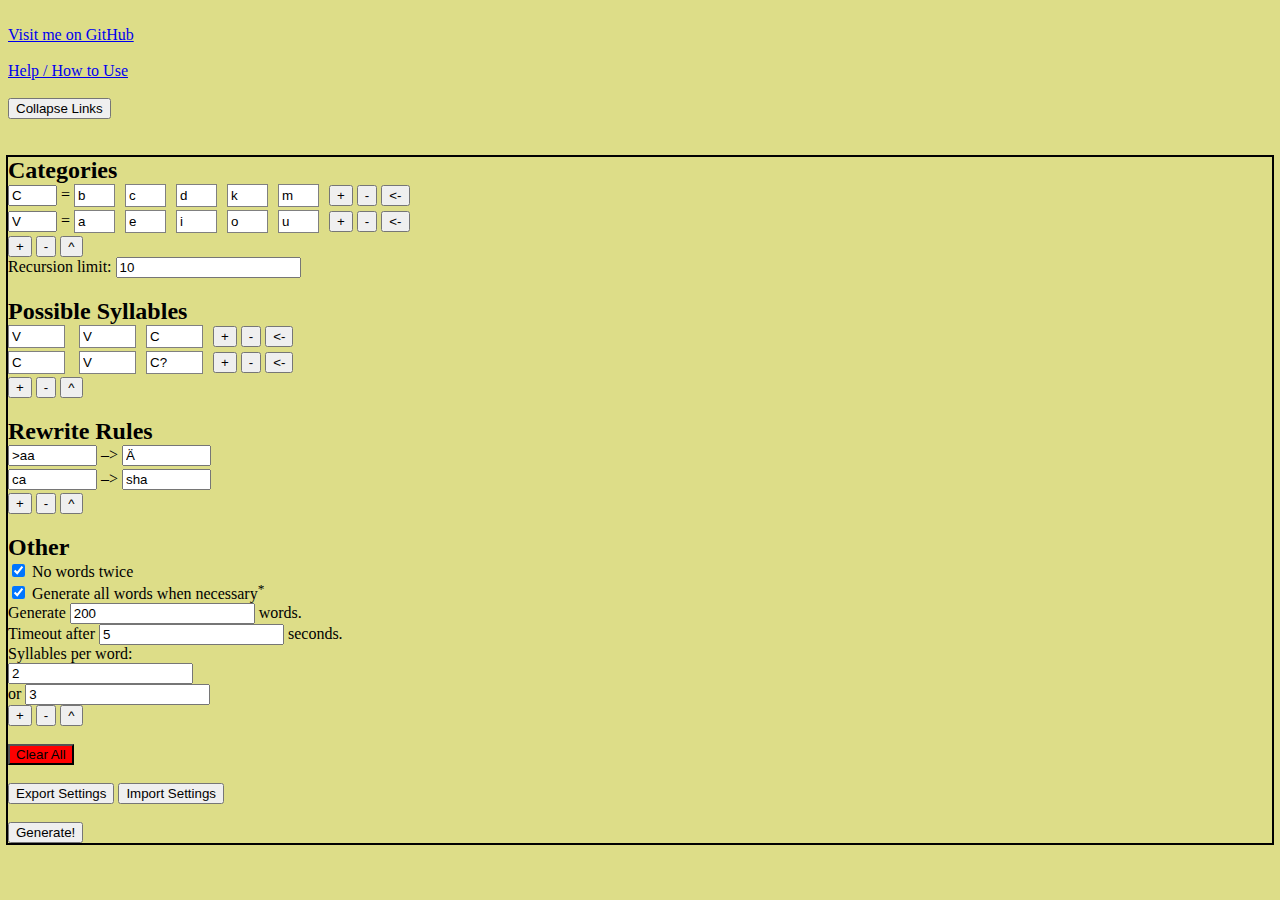
<file: index.html>
<!DOCTYPE html>
<html lang="en" dir="ltr">

<head>
    <meta charset="utf-8">
    <title>Randomwords v3</title>
    <link rel="stylesheet" type="text/css" href="style.css">

    <script src="tools.js" charset="utf-8"></script>
    <script src="gen.js" charset="utf-8"></script>
    <script src="ui.js" charset="utf-8"></script>
    <script type="text/javascript">
        let ui = new UIv3();

        function format_words(words) {
            let res = [];
            for (let i in words) {
                let word = words[i];
                res.push("<center>" + word + "</center>");
            }
            return res.join("");
        }

        function gen_words() {
            let qm = new QuestionMarkResolver();

            let cats = ui.categories;
            let syls = ui.syllables;
            let rwr = ui.rewrite_rules;
            let recl = ui.recursion_limit;
            let wga = ui.will_gen_all;

            syls = qm.resolve_every_question_mark_multiple(syls);
            let rw = new RandomwordsV3(cats, syls, rwr, recl, wga);

            console.log(syls, rw.maximum_possible_different_syllables());

            let a = ui.amount;
            let scl = ui.syllable_counts_list;

            let words;
            if (ui.remove_doubles) {
                words = rw.gen_words_without_doubles(a, scl, ui.timeout);
            } else {
                words = rw.gen_words(a, scl);
            }
            console.log(words);
            document.getElementById('out_div').innerHTML = format_words(words);
        }

        function confirm_dialog(msg, true_str) {
            if (true_str === undefined) {
                true_str = "yes";
            }
            let s = window.prompt(msg, "");
            return s === true_str;
        }
    </script>
</head>

<body onload="ui.from_string('C=b/c/d/k/m;V=a/e/i/o/u::10::V/V/C;C/V/C?::>aa/Ä;ca/sha::1::1::200::5::2/3')">
    <div id="category_def_prototype" style="display: none;">
        <input name="cat" type="string" size="3" />
        =
        <button onclick="return ui.add_letter_input(this);">+</button>
        <button onclick="return ui.enter_remove_mode(this, ui.filters.letter, 'blinking');">-</button>
        <button onclick="return ui.remove_last(this, ui.filters.letter);">&lt;-</button>
    </div>
    <div id="syllable_def_prototype" style="display: none;">
        <input class="syllable_cat" type="string" size="4" />
        <button onclick="return ui.add_syllable_cat(this);">+</button>
        <button onclick="return ui.enter_remove_mode(this, ui.filters.syllable_cat, 'blinking');">-</button>
        <button onclick="return ui.remove_last(this, ui.filters.syllable_cat);">&lt;-</button>
    </div>
    <div id="rewrite_rule_prototype" style="display: none;">
        <input class="rewrite_key" type="string" size="8" />
        –>
        <input class="rewrite_value" type="string" size="8" />
    </div>
    <div id="other_prototypes" style="display: none;">
        <input type="string" size="2" class="letter" />
        <input type="string" size="4" class="syllable_cat" />
        <input type="number" size="4" class="sylcount" min="1" step="1" value="1" />
    </div>
    <div id="links">
        <br />
        <a href="https://github.com/T0mstone/randomwords_v3">Visit me on GitHub</a>
        <br /><br />
        <a href="help.html">Help / How to Use</a>
        <br /><br />
        <button onclick="ui.hide_links();">Collapse Links</button>
        <br /><br />
    </div>
    <div id="expand_links" style="display: none;">
        ...<br />
        <button onclick="ui.show_links();">Expand Links</button>
    </div>
    <div width="100%" class="InputBox">
        <p>Categories</p>
        <div id="categories">
            <div class="category_def"></div>
            <button onclick="return ui.add_category(this);">+</button>
            <button onclick="return ui.enter_remove_mode(this, ui.filters.div, 'a_blinking');">-</button>
            <button onclick="return ui.remove_last(this, ui.filters.div);">^</button>
            <br />
            Recursion limit: <input type="number" id="recursion_limit" min="0" value="0" step="1" />
        </div>

        <p>Possible Syllables</p>
        <div id="syllables">
            <button onclick="return ui.add_syllable(this);">+</button>
            <button onclick="return ui.enter_remove_mode(this, ui.filters.div, 'a_blinking');">-</button>
            <button onclick="return ui.remove_last(this, ui.filters.div);">^</button>
        </div>

        <p>Rewrite Rules</p>
        <div id="rewrites">
            <button onclick="return ui.add_rewrite_rule(this);">+</button>
            <button onclick="return ui.enter_remove_mode(this, ui.filters.div, 'a_blinking');">-</button>
            <button onclick="return ui.remove_last(this, ui.filters.div);">^</button>
        </div>

        <p>Other</p>
        <input type="checkbox" id="rem_dbls" /> No words twice<br />
        <input type="checkbox" id="will_gen_all" /> Generate all words when necessary<sup>*</sup><br />
        Generate <input type="number" id="amount" min="1" step="1" value="1" /> words. <br />
        Timeout after <input type="number" id="timeout" min="1" step="0.25" value="5" /> seconds.<br />
        Syllables per word:
        <div id="sylcount">
            <div class="sylcount-item">
                <input size="4" class="sylcount" min="1" step="1" name="first" type="number">
                <br />
            </div>
            <button onclick="return ui.add_sylcount(this);">+</button>
            <button onclick="return ui.enter_remove_mode(this, ui.filters.sylcount, 'blinking', ui.f_onclick_on_sylcount);">-</button>
            <button onclick="return ui.remove_last(this, ui.filters.sylcount);">^</button>
        </div>

        <br />
        <button onclick="if (confirm_dialog('are you sure you want to clear all settings (type yes)')) { ui.clear_all(); }" style="background-color: red">Clear All</button>
        <br /><br />
        <button onclick="window.prompt('copy this text', ui.to_string());">Export Settings</button>
        <button onclick="ui.from_string(window.prompt('enter settings-string', ''));">Import Settings</button>
        <br /><br />
        <button onclick="gen_words();">Generate!</button>
    </div>
    <div width="100%" class="OutputBox" id="out_div"></div>
</body>

</html>
</file>
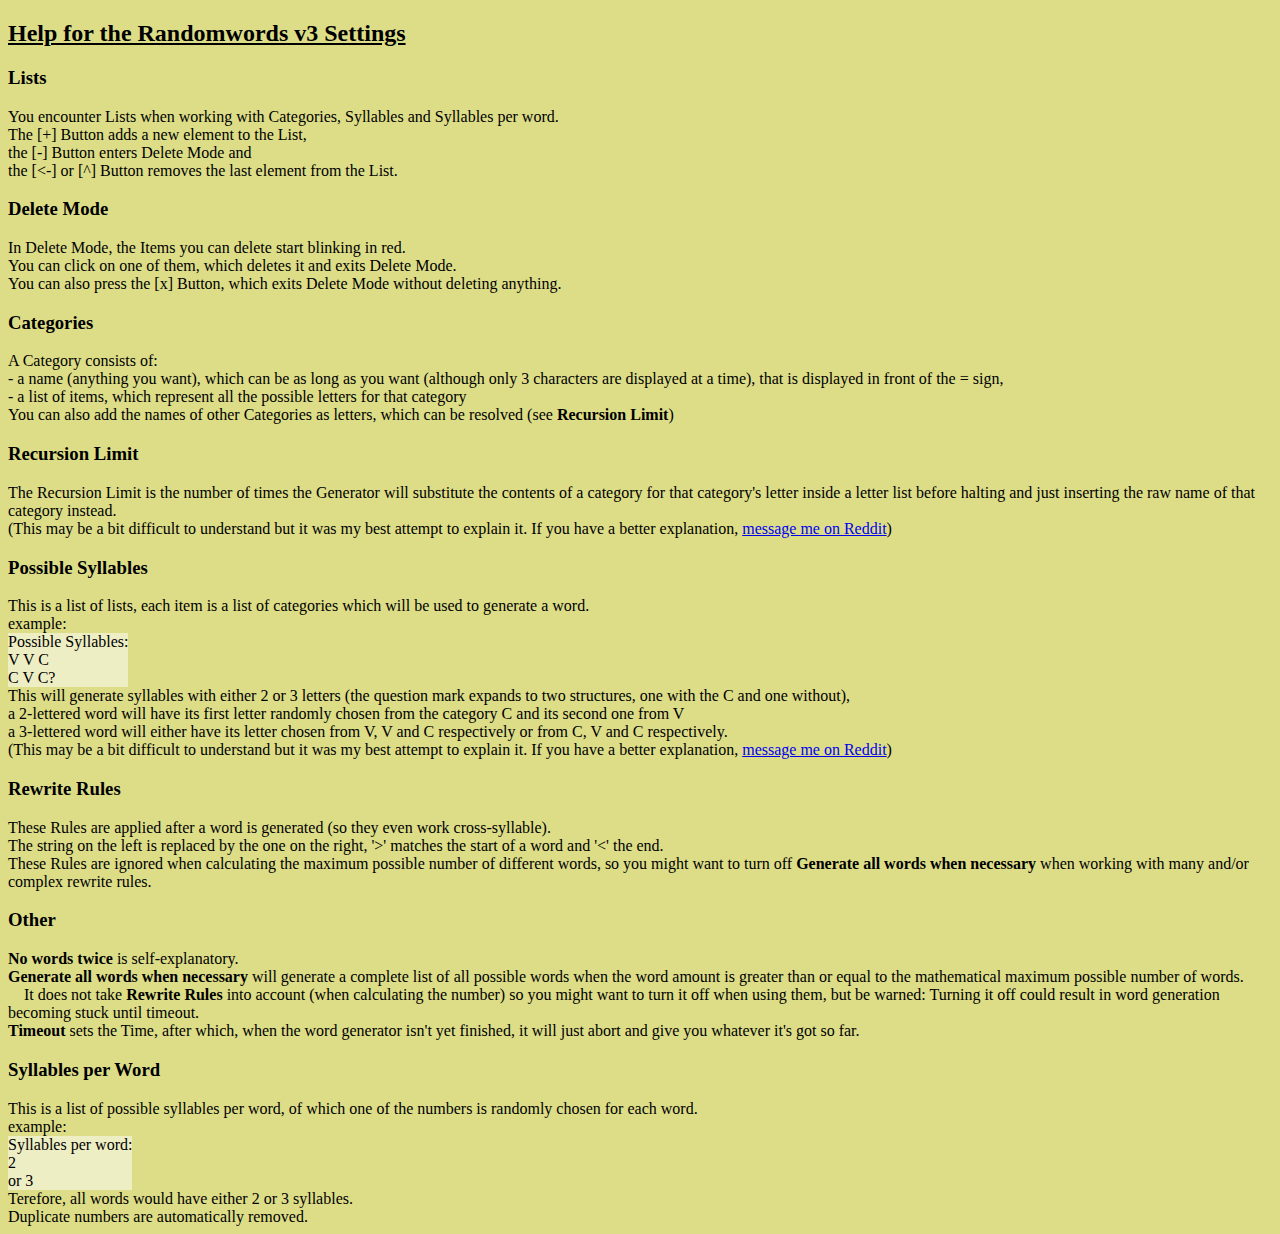
<file: help.html>
<!DOCTYPE html>
<html lang="en" dir="ltr">
    <head>
        <meta charset="utf-8">
        <link rel="stylesheet" type="text/css" href="style.css">
        <title>Randomwords v3 Help</title>
    </head>
    <body>
        <u><h2>Help for the Randomwords v3 Settings</h2></u>
        <h3>Lists</h3>
        You encounter Lists when working with Categories, Syllables and Syllables per word. <br />
        The [+] Button adds a new element to the List,<br />
        the [-] Button enters Delete Mode and<br />
        the [&lt;-] or [^] Button removes the last element from the List.
        <h3>Delete Mode</h3>
        In Delete Mode, the Items you can delete start blinking in red.<br />
        You can click on one of them, which deletes it and exits Delete Mode.<br />
        You can also press the [x] Button, which exits Delete Mode without deleting anything.
        <h3>Categories</h3>
        A Category consists of:<br />
        - a name (anything you want), which can be as long as you want (although only 3 characters are displayed at a time), that is displayed in front of the = sign,<br />
        - a list of items, which represent all the possible letters for that category<br />
        You can also add the names of other Categories as letters, which can be resolved (see <b>Recursion Limit</b>)
        <h3>Recursion Limit</h3>
        The Recursion Limit is the number of times the Generator will substitute the contents of a category for that category's letter inside a letter list before halting and just inserting the raw name of that category instead.<br />
        (This may be a bit difficult to understand but it was my best attempt to explain it. If you have a better explanation, <a href="https://www.reddit.com/message/compose/?to=T0mstone&subject=randomwords%20v3">message me on Reddit</a>)
        <h3>Possible Syllables</h3>
        This is a list of lists,
        each item is a list of categories which will be used to generate a word.<br />
        example:<br />
        <div style="display: inline-block; background-color:rgba(255, 255, 255, 50%)">Possible Syllables:<br />
        V V C<br />
        C V C?</div><br />
        This will generate syllables with either 2 or 3 letters (the question mark expands to two structures, one with the C and one without),<br />
        a 2-lettered word will have its first letter randomly chosen from the category C and its second one from V<br />
        a 3-lettered word will either have its letter chosen from V, V and C respectively or from C, V and C respectively.<br />
        (This may be a bit difficult to understand but it was my best attempt to explain it. If you have a better explanation, <a href="https://www.reddit.com/message/compose/?to=T0mstone&subject=randomwords%20v3">message me on Reddit</a>)
        <h3>Rewrite Rules</h3>
        These Rules are applied after a word is generated (so they even work cross-syllable).<br />
        The string on the left is replaced by the one on the right, '&gt;' matches the start of a word and '&lt;' the end.<br />
        These Rules are ignored when calculating the maximum possible number of different words, so you might want to turn off <b>Generate all words when necessary</b> when working with many and/or complex rewrite rules.
        <h3>Other</h3>
        <b>No words twice</b> is self-explanatory.<br />
        <b>Generate all words when necessary</b> will generate a complete list of all possible words when the word amount is greater than or equal to the mathematical maximum possible number of words.<br />
        &nbsp;&nbsp;&nbsp;&nbsp;It does not take <b>Rewrite Rules</b> into account (when calculating the number) so you might want to turn it off when using them, but be warned: Turning it off could result in word generation becoming stuck until timeout.<br />
        <b>Timeout</b> sets the Time, after which, when the word generator isn't yet finished, it will just abort and give you whatever it's got so far.<br />
        <h3>Syllables per Word</h3>
        This is a list of possible syllables per word, of which one of the numbers is randomly chosen for each word.<br />
        example:<br />
        <div style="display: inline-block; background-color:rgba(255, 255, 255, 50%)">Syllables per word:<br />
        2<br />
        or 3</div><br />
        Terefore, all words would have either 2 or 3 syllables.<br />
        Duplicate numbers are automatically removed.
    </body>
</html>
</file>
<file: style.css>
body {
    background-color: #dd8;
}

.InputBox {
    outline: solid 2px black;
}

.OutputBox {
    background-color: #8d7;
    color: black;
}

.letter, .syllable_cat {
    border: 1px solid gray;
    padding: 3px;
    margin-right: 10px;
}

.syllable_def, .category_def, .rewrite_rule {
    margin-bottom: 3px;
}

p {
    font-size: 1.5em;
    margin-top: 20px;
    margin-bottom: 0px;
    font-weight: bold;
}

/* Safari 4.0 - 8.0 */
@-webkit-keyframes red_blinking {
    0% {
        background-color: white;
    }

    50% {
        background-color: red;
    }

    100% {
        background-color: white;
    }
}

/* Standard syntax */
@keyframes red_blinking {
    0% {
        background-color: white;
    }

    50% {
        background-color: red;
    }

    100% {
        background-color: white;
    }
}

.blinking {
    background-color: white;
    -webkit-animation-name: red_blinking;
    /* Safari 4.0 - 8.0 */
    -webkit-animation-duration: 1.5s;
    /* Safari 4.0 - 8.0 */
    -webkit-animation-iteration-count: infinite;
    animation-name: red_blinking;
    animation-duration: 1.5s;
    animation-iteration-count: infinite;
}

/* Safari 4.0 - 8.0 */
@-webkit-keyframes a_blinking {
    0% {
        background-color: rgba(255, 255, 255, 0);
    }

    50% {
        background-color: red;
    }

    100% {
        background-color: rgba(255, 255, 255, 0);
    }
}

/* Standard syntax */
@keyframes a_blinking {
    0% {
        background-color: rgba(255, 255, 255, 0);
    }

    50% {
        background-color: red;
    }

    100% {
        background-color: rgba(255, 255, 255, 0);
    }
}

.a_blinking {
    background-color: white;
    -webkit-animation-name: a_blinking;
    /* Safari 4.0 - 8.0 */
    -webkit-animation-duration: 1.5s;
    /* Safari 4.0 - 8.0 */
    -webkit-animation-iteration-count: infinite;
    animation-name: a_blinking;
    animation-duration: 1.5s;
    animation-iteration-count: infinite;
}
</file>
